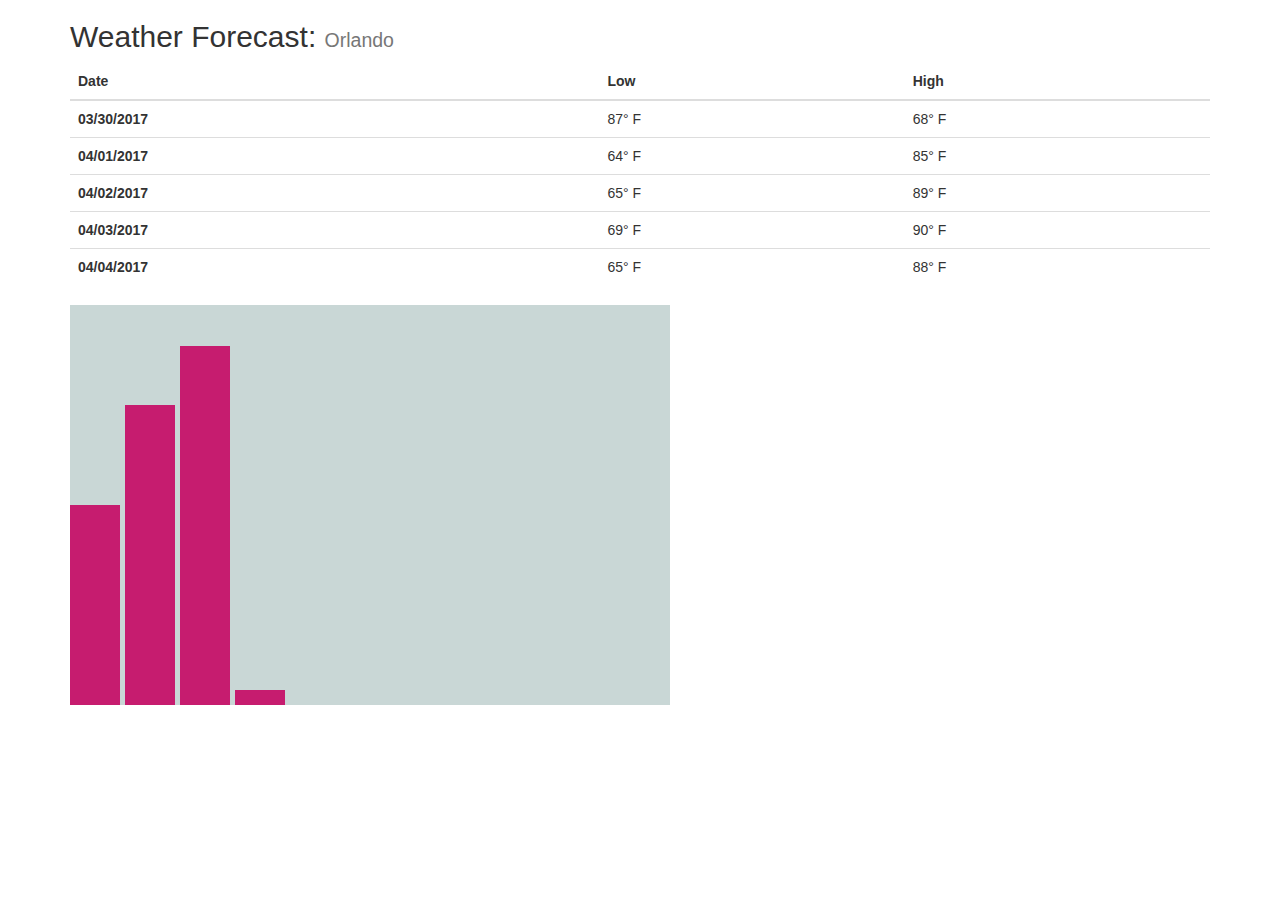
<file: index1.html>
<!DOCTYPE html>
<html lang="en">
    <head>
        <meta charset="utf-8">
        <meta http-equiv="X-UA-Compatible" content="IE=edge">
        <meta name="viewport" content="width=device-width, initial-scale=1">
        <title>Visualization</title>
        <link href="css/bootstrap.min.css" rel="stylesheet">
        <link href="css/styles.css" rel="stylesheet">
    </head>
    <body>

        <div class="container">

            <h2>Weather Forecast: <span class="small">Orlando</span></h2>
            <table class="table table table-hover">
                <thead>
                    <tr class="head">
                        <th scope="col" class="head-date">Date</th>
                        <th scope="col" class="head-temp-low">Low</th>
                        <th scope="col" class="head-temp-high">High</th>
                    </tr>
                </thead>
                <tbody>
                    <tr class="day">
                        <th scope="row" class="day-date">03/30/2017</th>
                        <td class="day-low"><span class="temp">87</span>&deg; <span class="notation">F</span></td>
                        <td class="day-high"><span class="temp">68</span>&deg; <span class="notation">F</span></td>
                    </tr>
                    <tr class="day">
                        <th scope="row" class="day-date">04/01/2017</th>
                        <td class="day-low"><span class="temp">64</span>&deg; <span class="notation">F</span></td>
                        <td class="day-high"><span class="temp">85</span>&deg; <span class="notation">F</span></td>
                    </tr>
                    <tr class="day">
                        <th scope="row"class="day-date">04/02/2017</th>
                        <td class="day-low"><span class="temp">65</span>&deg; <span class="notation">F</span></td>
                        <td class="day-high"><span class="temp">89</span>&deg; <span class="notation">F</span></td>
                    </tr>
                    <tr class="day">
                        <th scope="row"class="day-date">04/03/2017</th>
                        <td class="day-low"><span class="temp">69</span>&deg; <span class="notation">F</span></td>
                        <td class="day-high"><span class="temp">90</span>&deg; <span class="notation">F</span></td>
                    </tr>
                    <tr class="day">
                        <th scope="row"class="day-date">04/04/2017</th>
                        <td class="day-low"><span class="temp">65</span>&deg; <span class="notation">F</span></td>
                        <td class="day-high"><span class="temp">88</span>&deg; <span class="notation">F</span></td>
                    </tr>
                </tbody>
            </table>

            <div id="viz"></div>

        </div><!-- container -->
        <script src="js/libraries/jquery/jquery.min.js"></script>
        <script src="js/libraries/bootstrap/bootstrap.min.js"></script>
        <script src="js/libraries/d3/d3.min.js"></script>
        <script src="js/script.js"></script>
    </body>
</html>
</file>
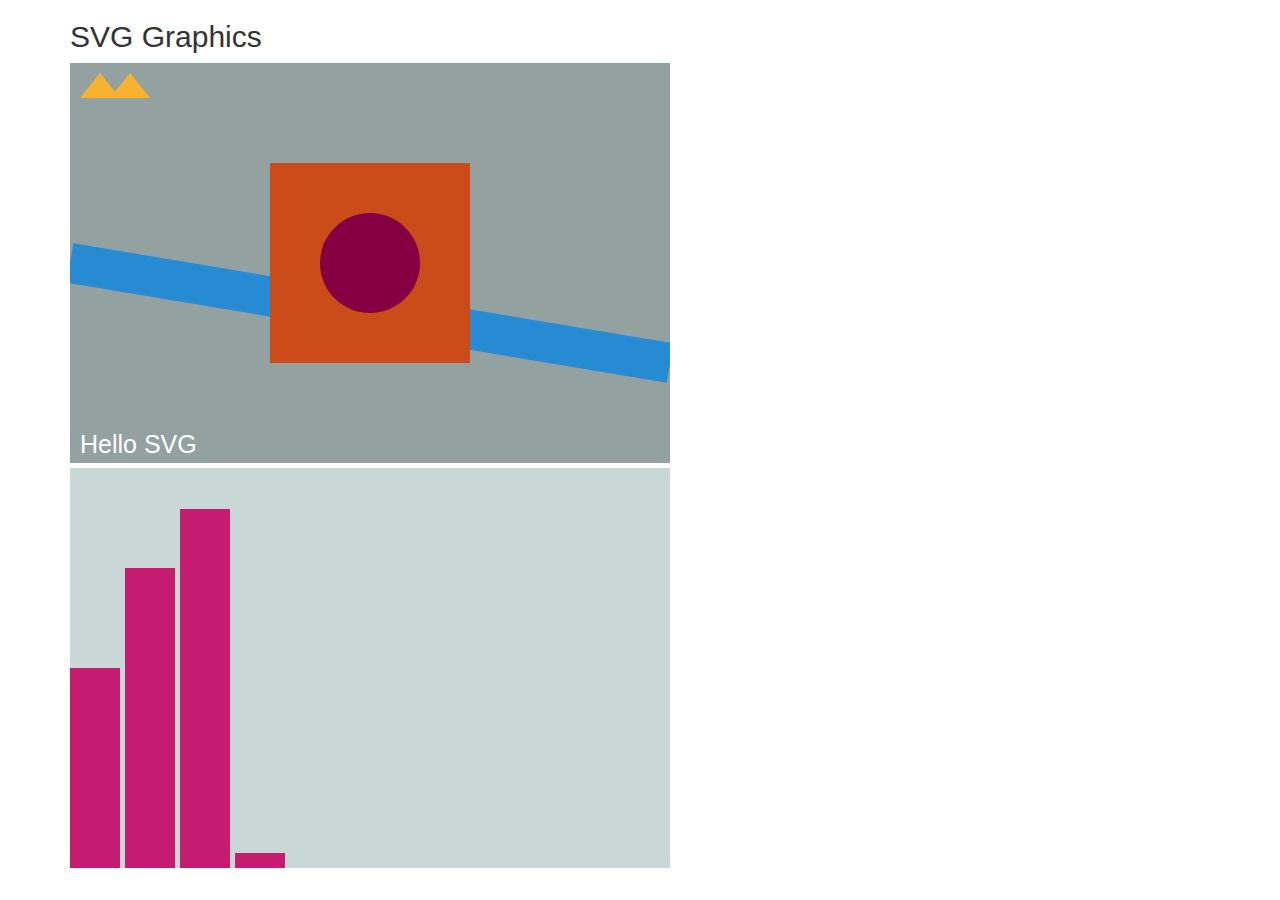
<file: index2.html>
<!DOCTYPE html>
<html lang="en">
    <head>
        <meta charset="utf-8">
        <meta http-equiv="X-UA-Compatible" content="IE=edge">
        <meta name="viewport" content="width=device-width, initial-scale=1">
        <title>Visualization</title>
        <link href="css/bootstrap.min.css" rel="stylesheet">
        <link href="css/styles.css" rel="stylesheet">
    </head>
    <body>

        <div class="container">

            <h2>SVG Graphics</h2>

            <div id="viz">

                <svg width="600" height="400" style="background: #93A1A1">

                    <line x1="0" y1="200" x2="600" y2="300"
                    style="stroke: #268BD2; stroke-width: 40px" />

                    <rect
                        x="200" y="100"
                        width="200" height="200"
                        style="fill: #CB4B19;"

                        />
                    <circle
                        cx="300" cy="200" r="50"
                        style="fill: #840043"
                        />
                    <text
                        x="10" y="390"
                        font-family="sans-serif"
                        font-size="25"
                        fill="white">Hello SVG</text>
                    <g id="triangle">
                        <polyline
                            points="10 35, 30 10, 50 35"
                            style="fill: #F7B330"
                        />
                    </g>

                    <use xlink:href="#triangle" x="30" y="0" />


                </svg>

            </div>

        </div><!-- container -->
        <script src="js/libraries/jquery/jquery.min.js"></script>
        <script src="js/libraries/bootstrap/bootstrap.min.js"></script>
        <script src="js/libraries/d3/d3.min.js"></script>
        <script src="js/script.js"></script>
    </body>
</html>
</file>
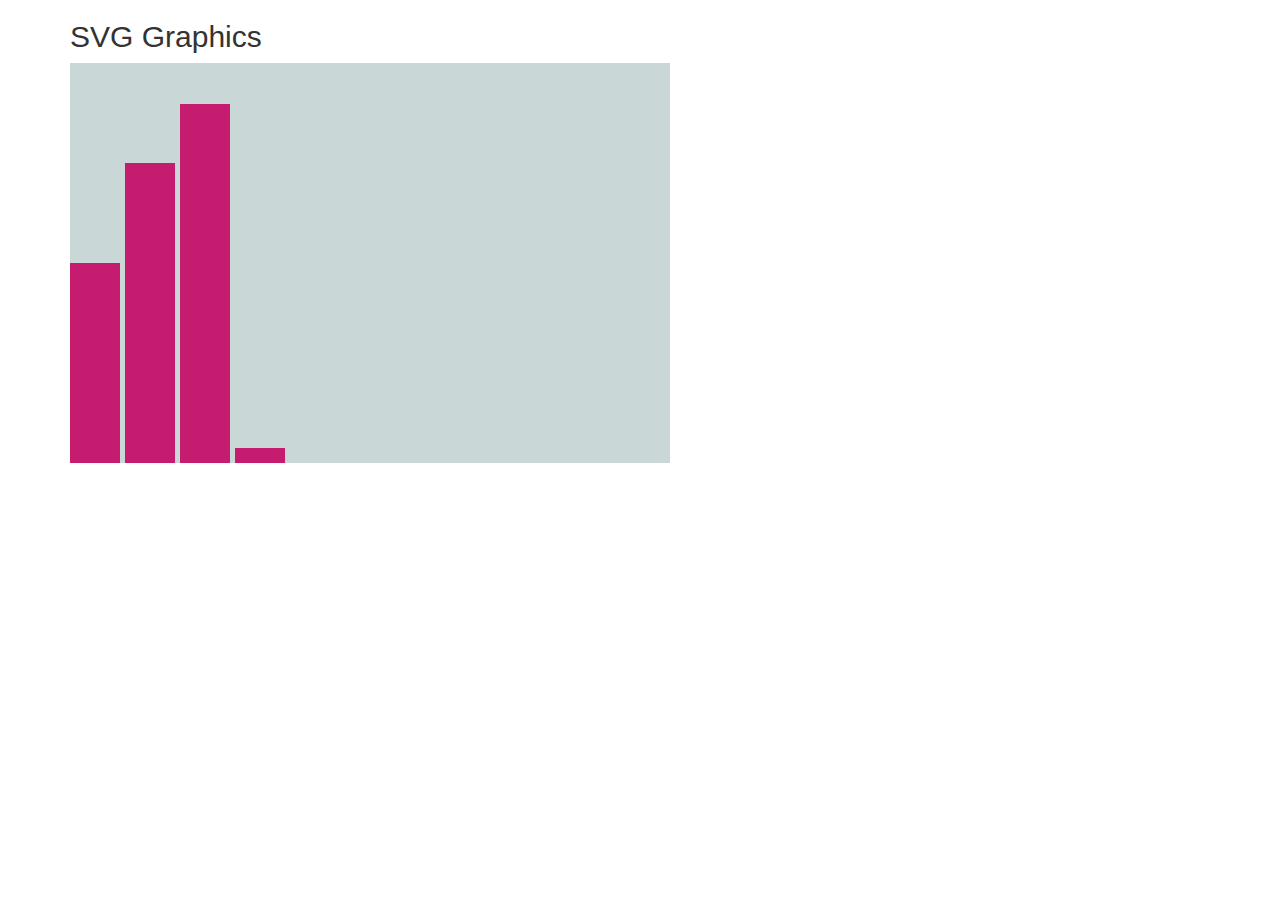
<file: index3.html>
<!DOCTYPE html>
<html lang="en">
    <head>
        <meta charset="utf-8">
        <meta http-equiv="X-UA-Compatible" content="IE=edge">
        <meta name="viewport" content="width=device-width, initial-scale=1">
        <title>Visualization</title>
        <link href="css/bootstrap.min.css" rel="stylesheet">
        <link href="css/styles.css" rel="stylesheet">
    </head>
    <body>

        <div class="container">

            <h2>SVG Graphics</h2>

            <div id="viz"></div>

        </div><!-- container -->
        <script src="js/libraries/jquery/jquery.min.js"></script>
        <script src="js/libraries/bootstrap/bootstrap.min.js"></script>
        <script src="js/libraries/d3/d3.min.js"></script>
        <script src="js/script.js"></script>
    </body>
</html>
</file>
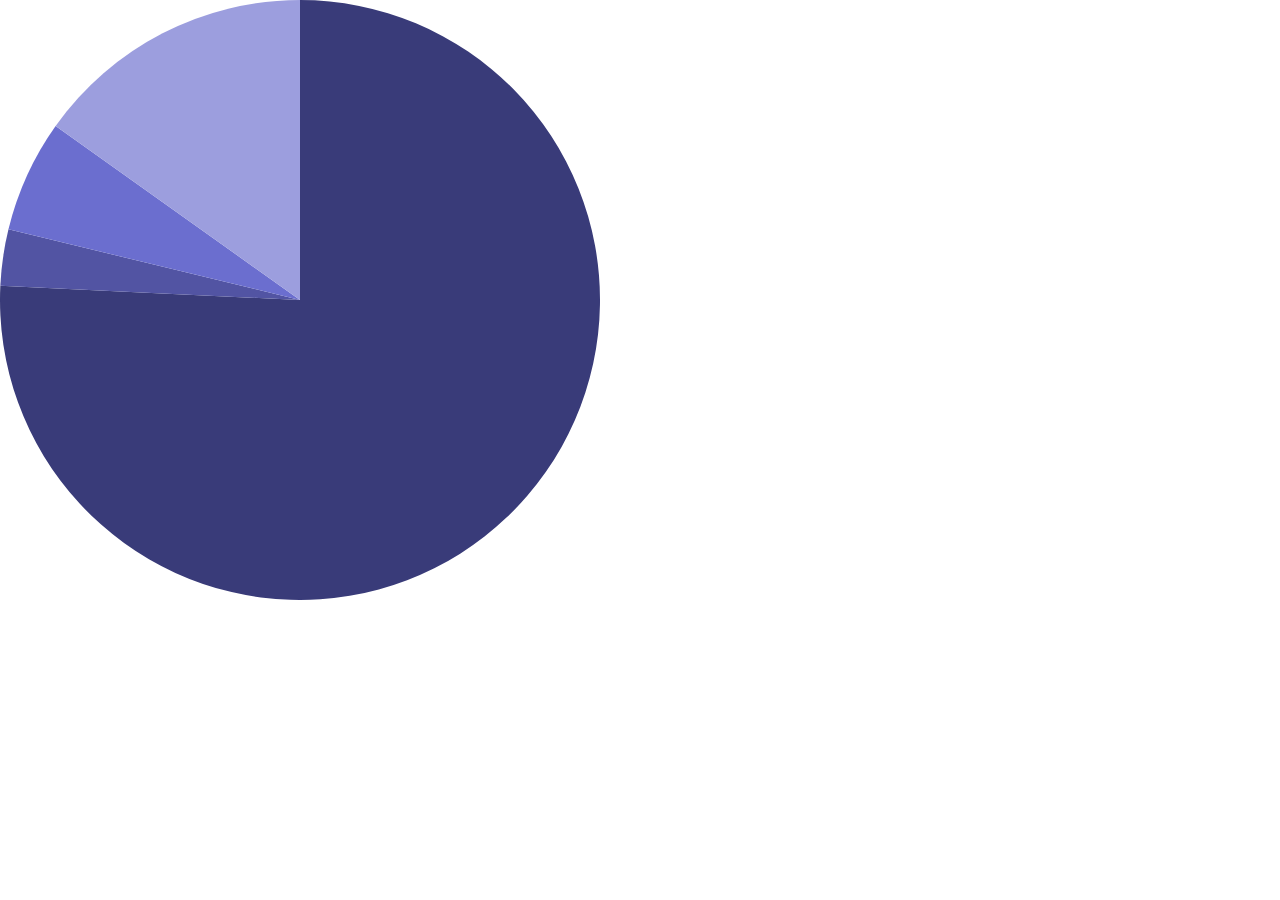
<file: pie-chart.html>
<!DOCTYPE html>
<html lang="en">
    <head>
        <meta charset="utf-8">
        <meta http-equiv="X-UA-Compatible" content="IE=edge">
        <meta name="viewport" content="width=device-width, initial-scale=1">
        <title>Visualization</title>
        <link href="css/bootstrap.min.css" rel="stylesheet">
        <link href="css/styles.css" rel="stylesheet">
    </head>
    <body>
      <div id="chart">
        <script src="js/libraries/jquery/jquery.min.js"></script>
        <script src="js/libraries/bootstrap/bootstrap.min.js"></script>
        <script src="js/script.js"></script>
        <script src="js/libraries/d3/d3.min.js"></script>
        <script type="text/javascript">
        (function(d3) {
          'use strict';

          var dataset = [
            { label: 'Apples', amount: 500 },
            { label: 'Oranges', amount: 20 },
            { label: 'Bananas', amount: 40 },
            { label: 'Pears', amount: 100 }
          ];

          var width = 600;
          var height = 600;
          var radius = Math.min(width, height) / 2;

          var color = d3.scaleOrdinal(d3.schemeCategory20b);

          var svg = d3.select('#chart')
            .append('svg')
            .attr('width', width)
            .attr('height', height)
            .append('g')
            .attr('transform', 'translate(' + (width / 2 ) + ',' + (height / 2) + ')');

          var arc = d3.arc()
            .innerRadius(0)
            .outerRadius(radius);

          var pie = d3.pie()
            .value(function(d) { return d.amount; })
            .sort(null);

          var path = svg.selectAll('path')
            .data(pie(dataset))
            .enter()
            .append('path')
            .attr('d', arc)
            .attr('fill', function(d) {
              return color(d.data.label);
            });

        })(window.d3);
        </script>
      </div>
    </body>
</html>
</file>
<file: css/styles.css>
.big {
  5em;
}
</file>
